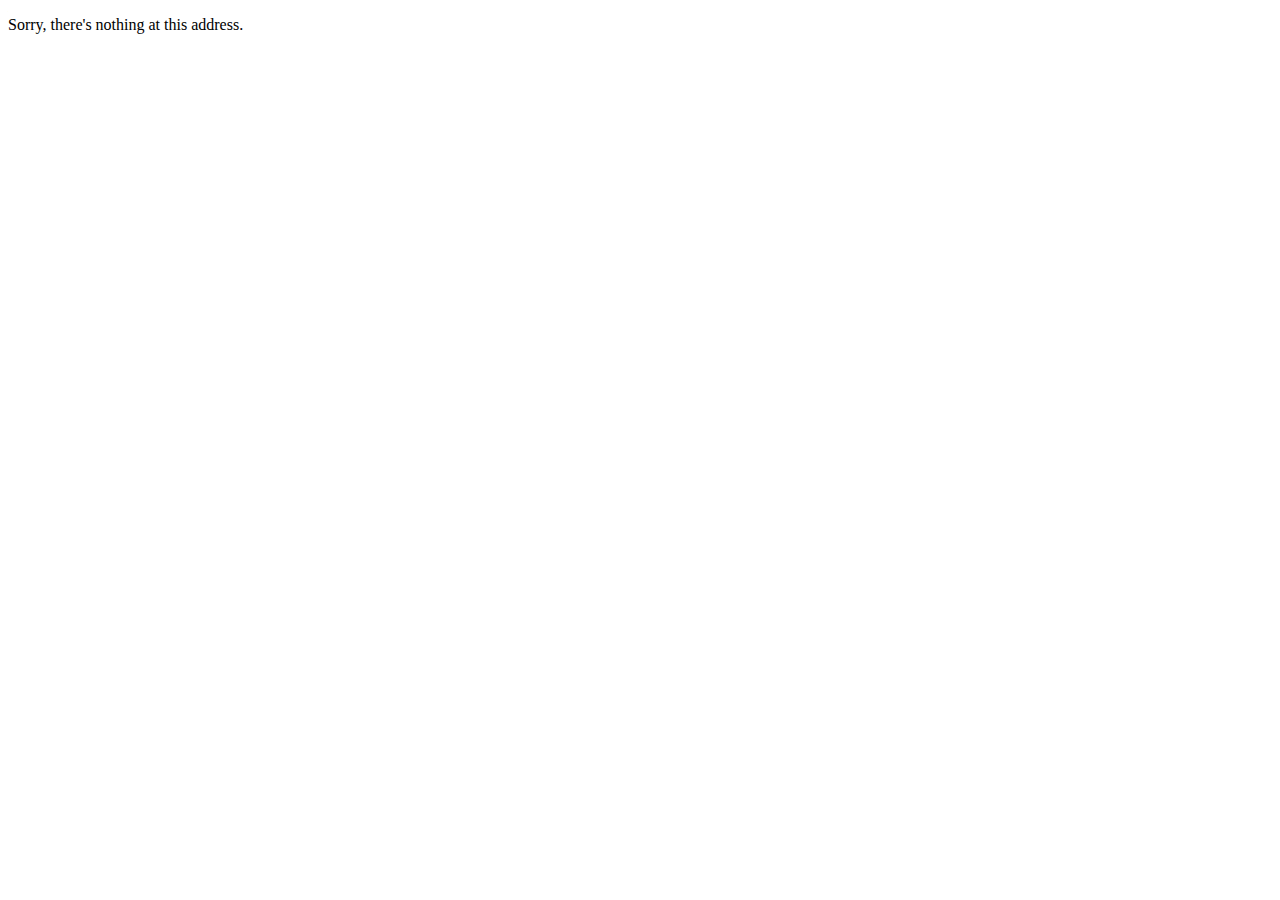
<file: WorkPortal/WorkPortal/wwwroot/index.html>
<!DOCTYPE html>
<html lang="en">

<head>
    <meta charset="utf-8" />
    <title>Work Portal</title>

    <base href="/" />
    <link href="https://cdn.jsdelivr.net/npm/bootstrap@5.3.0-alpha1/dist/css/bootstrap.min.css" rel="stylesheet" integrity="sha384-GLhlTQ8iRABdZLl6O3oVMWSktQOp6b7In1Zl3/Jr59b6EGGoI1aFkw7cmDA6j6gD" crossorigin="anonymous">
    <link href="css/app.css" rel="stylesheet" />

    <!-- If you add any scoped CSS files, uncomment the following to load them
    <link href="BlazorApp_empty1.styles.css" rel="stylesheet" /> -->
</head>

<body data-bs-theme="dark">
    <div id="app">Loading...</div>

    <div id="blazor-error-ui">
        An unhandled error has occurred.
        <a href="" class="reload">Reload</a>
        <a class="dismiss">🗙</a>
    </div>
    <script src="_framework/blazor.webassembly.js"></script>
    <script src="https://cdn.jsdelivr.net/npm/bootstrap@5.3.0-alpha1/dist/js/bootstrap.bundle.min.js" integrity="sha384-w76AqPfDkMBDXo30jS1Sgez6pr3x5MlQ1ZAGC+nuZB+EYdgRZgiwxhTBTkF7CXvN" crossorigin="anonymous"></script>
</body>

</html>
</file>
<file: WorkPortal/WorkPortal/wwwroot/css/app.css>
#blazor-error-ui {
  background: lightyellow;
  bottom: 0;
  box-shadow: 0 -1px 2px rgba(0, 0, 0, 0.2);
  display: none;
  left: 0;
  padding: 0.6rem 1.25rem 0.7rem 1.25rem;
  position: fixed;
  width: 100%;
  z-index: 1000;
}

  #blazor-error-ui .dismiss {
    cursor: pointer;
    position: absolute;
    right: 3.5rem;
    top: 0.5rem;
  }

.blazor-error-boundary {
  background: url([data-uri]) no-repeat 1rem/1.8rem, #b32121;
  padding: 1rem 1rem 1rem 3.7rem;
  color: white;
}

  .blazor-error-boundary::after {
    content: "An error has occurred."
  }

a {
  text-decoration: none;
}

svg {
  vertical-align: baseline;
}
</file>
